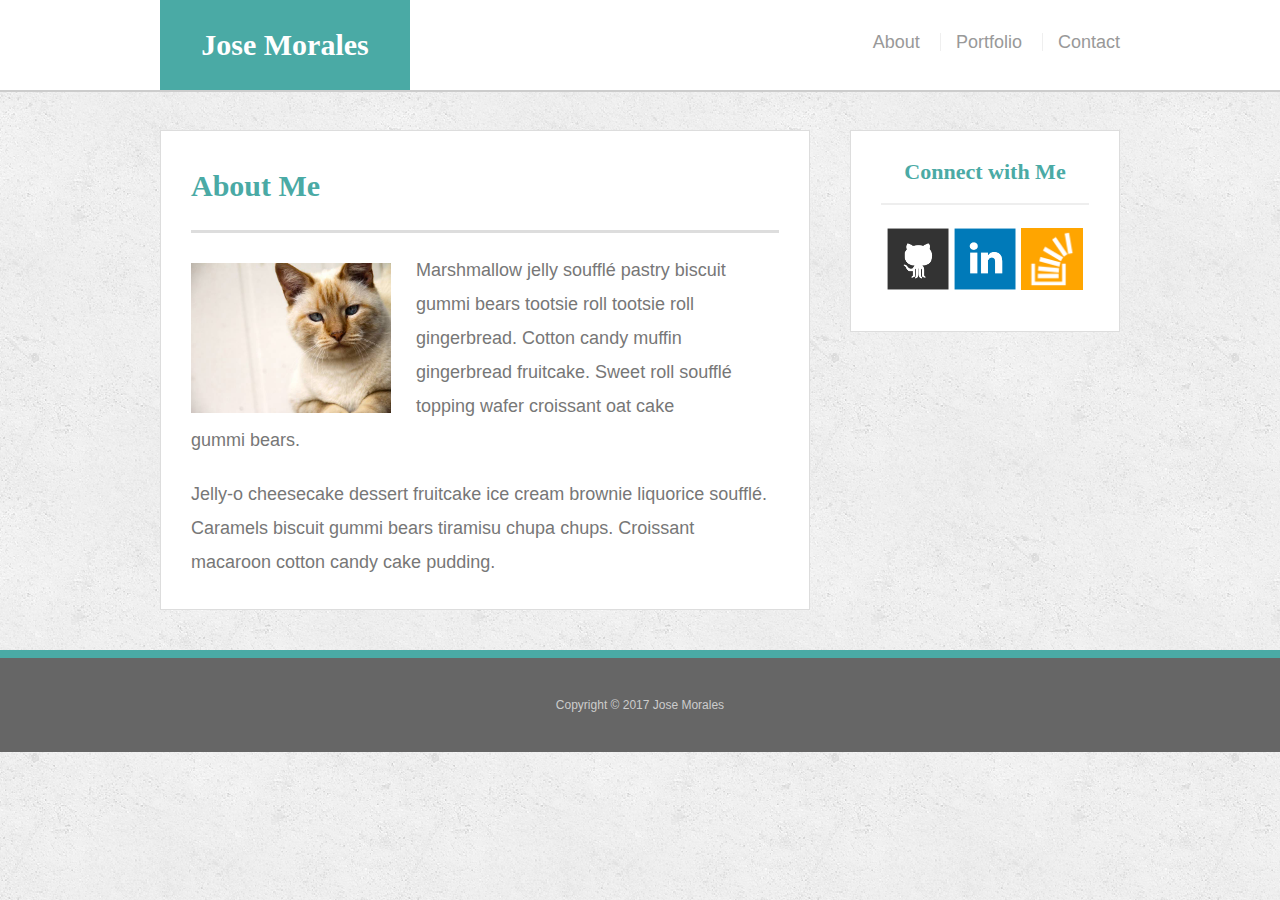
<file: index.html>
<!doctype html>
<html lang="en-us">

<head>
  <meta charset="UTF-8">
  <title>About | Jose Morales</title>
  <link rel="stylesheet" type="text/css" href="assets/css/reset.css">
  <link rel="stylesheet" type="text/css" href="assets/css/style.css">
  <meta name="viewport" content="width=device-width, initial-scale=1">
</head>

<body>

  <header id="masthead">
    <div class="container">
      <a href="index.html" id="logo">Jose Morales</a>
      <nav>
        <a href="index.html">About</a>
        <a href="portfolio.html">Portfolio</a>
        <a href="contact.html">Contact</a>
      </nav>
    </div>
  </header>

  <div id="main-container" class="container">
    <section class="main-section">
      <h1>About Me</h1>

      <img src="assets/images/cat.jpg" class="auth-image" alt="Your Name">

      <p>Marshmallow jelly souffl&eacute; pastry biscuit gummi bears tootsie roll tootsie roll gingerbread. Cotton candy muffin gingerbread fruitcake. Sweet roll souffl&eacute; topping wafer croissant oat cake gummi&nbsp;bears.</p>

      <p>Jelly-o cheesecake dessert fruitcake ice cream brownie liquorice souffl&eacute;. Caramels biscuit gummi bears tiramisu chupa chups. Croissant macaroon cotton candy cake pudding.</p>

    </section>

    <section class="sidebar">
      <div id="connect">
        <h2>Connect with Me</h2>

        <a href="#"><img src="assets/images/github-128.png" class="social" alt="GitHub" /></a>
        <a href="#"><img src="assets/images/linkedin-128.png" class="social" alt="LinkedIn" /></a>
        <a href="#"><img src="assets/images/stackoverflow-128.png" class="social" alt="Stack Overflow" /></a>
      </div>
    </section>
  </div>

  <footer>
    <div class="container">
      Copyright &copy; 2017 Jose Morales
    </div>
  </footer>
</body>

</html>
</file>
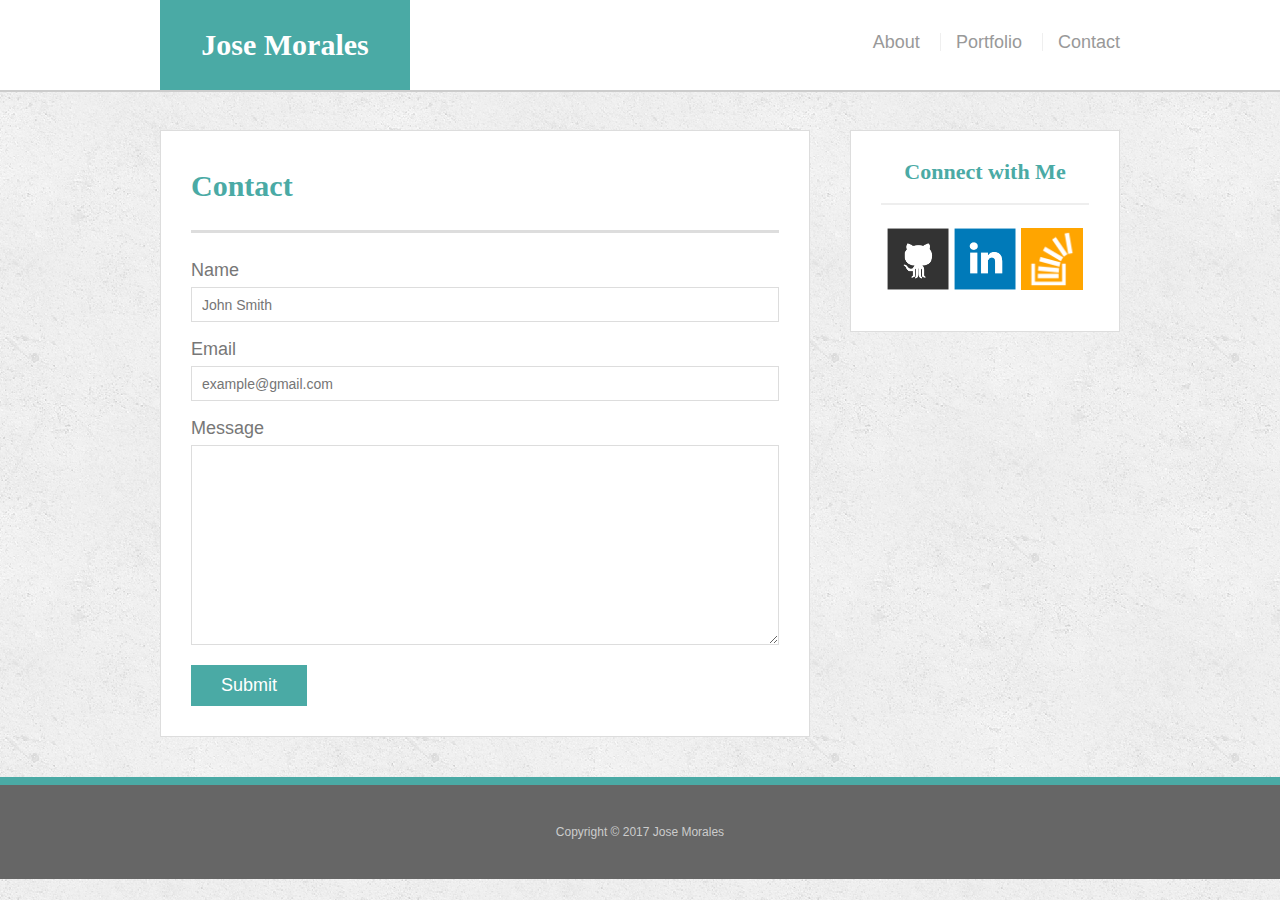
<file: contact.html>
<!doctype html>
<html lang="en-us">

<head>
  <meta charset="UTF-8">
  <title>Contact | Jose Morales</title>
  <link rel="stylesheet" type="text/css" href="assets/css/reset.css">
  <link rel="stylesheet" type="text/css" href="assets/css/style.css">
</head>

<body>

  <header id="masthead">
    <div class="container">
      <a href="index.html" id="logo">Jose Morales</a>
      <nav>
        <a href="index.html">About</a>
        <a href="portfolio.html">Portfolio</a>
        <a href="contact.html">Contact</a>
      </nav>
    </div>
  </header>

  <div id="main-container" class="container">
    <section class="main-section">
      <h1>Contact</h1>

      <form id="contact-form">
        <ul>
          <li>
            <label for="name">Name</label>
            <input type="text" id="name" name="name" placeholder="John Smith" required="required">
          </li>
          <li>
            <label for="email">Email</label>
            <input type="email" id="email" name="email" placeholder="example@gmail.com" required="required">
          </li>
          <li>
            <label for="message">Message</label>
            <textarea id="message" name="message" required="required"></textarea>
          </li>
        </ul>
        <input type="submit">
      </form>

    </section>

    <section class="sidebar">
      <div id="connect">
        <h2>Connect with Me</h2>

        <a href="#"><img src="assets/images/github-128.png" class="social" alt="GitHub" /></a>
        <a href="#"><img src="assets/images/linkedin-128.png" class="social" alt="LinkedIn" /></a>
        <a href="#"><img src="assets/images/stackoverflow-128.png" class="social" alt="Stack Overflow" /></a>
      </div>
    </section>
  </div>

  <footer>
    <div class="container">
      Copyright &copy; 2017 Jose Morales
    </div>
  </footer>
</body>

</html>
</file>
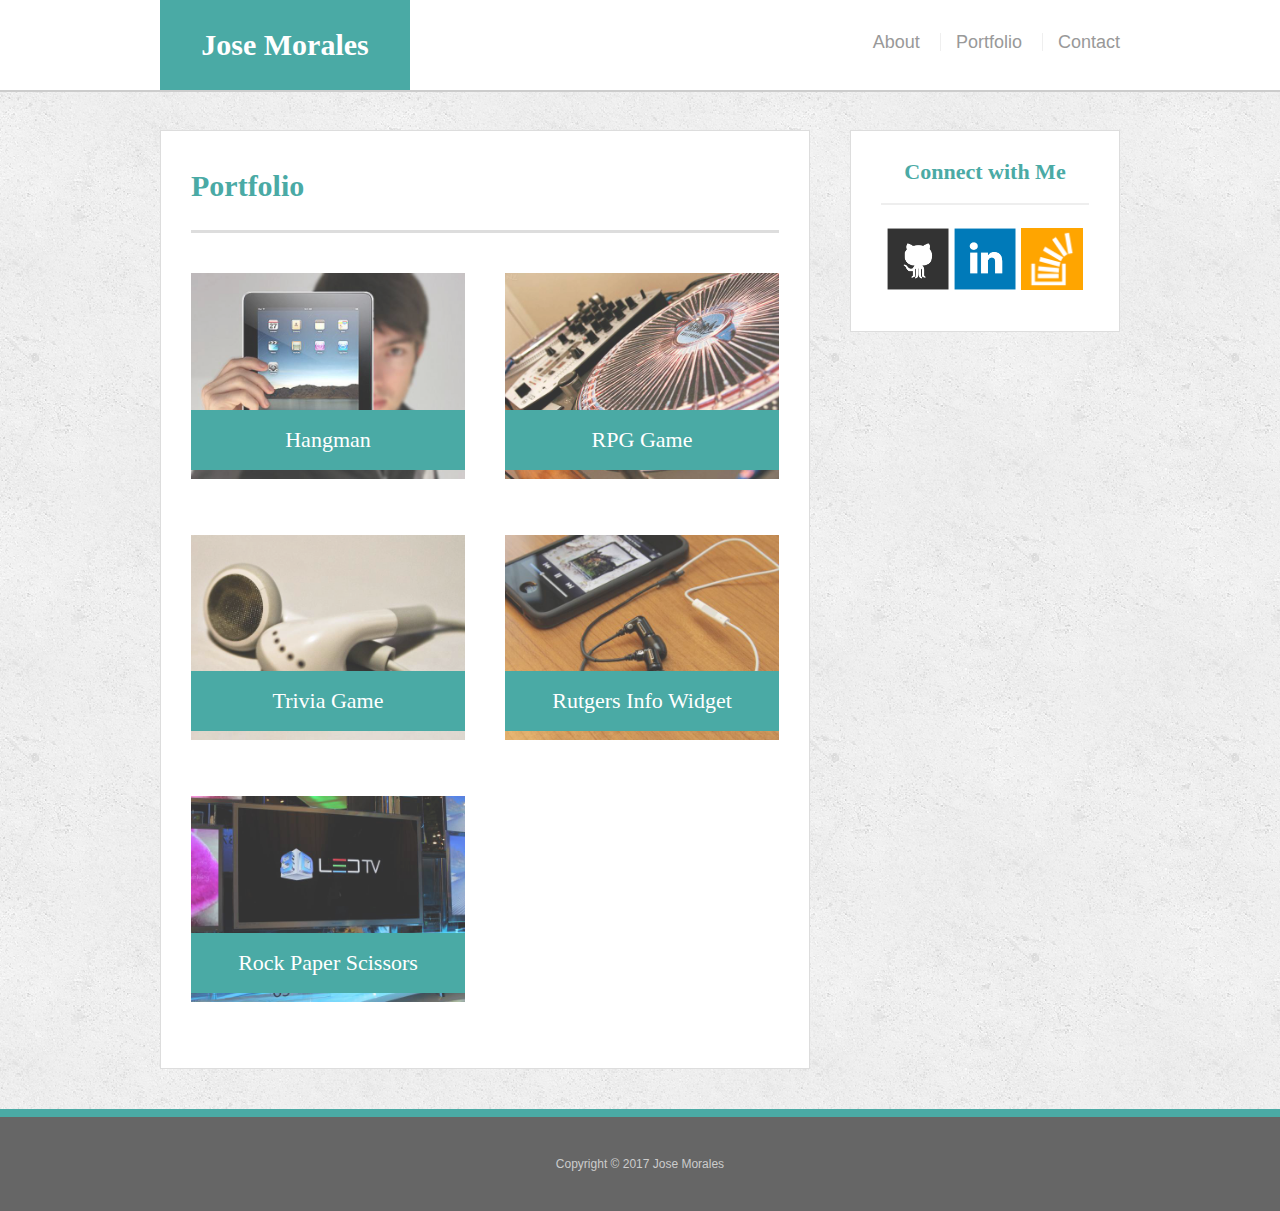
<file: portfolio.html>
<!doctype html>
<html lang="en-us">
<meta name="viewport" content="width=device-width, initial-scale=1.0">

<head>
  <meta charset="UTF-8">
  <meta name="viewport" content="width=device-width, initial-scale=1.0">
  <title>Portfolio | Jose Morales</title>
  <link rel="stylesheet" type="text/css" href="assets/css/reset.css">
  <link rel="stylesheet" type="text/css" href="assets/css/style.css">
</head>

<body>

  <header id="masthead">
    <div class="container">
      <a href="index.html" id="logo">Jose Morales</a>
      <nav>
        <a href="index.html">About</a>
        <a href="portfolio.html">Portfolio</a>
        <a href="contact.html">Contact</a>
      </nav>
    </div>
  </header>

  <div id="main-container" class="container">
    <section class="main-section">
      <h1>Portfolio</h1>

      <div class="work">
        <img src="assets/images/technics-q-c-640-480-1.jpg" alt="hangman">

        <h3>Hangman</h3>
      </div>
      <div class="work">
        <img src="assets/images/technics-q-c-640-480-2.jpg" alt="RPG Game">

        <h3>RPG Game</h3>
      </div>
      <div class="work">
        <img src="assets/images/technics-q-c-640-480-5.jpg" alt="Trivia Game">

        <h3>Trivia Game</h3>
      </div>
      <div class="work">
        <img src="assets/images/technics-q-c-640-480-7.jpg" alt="Rutgers Info Widget">

        <h3>Rutgers Info Widget</h3>
      </div>
      <div class="work">
        <img src="assets/images/technics-q-c-640-480-9.jpg" alt="Rock Paper Scissors">

        <h3>Rock Paper Scissors</h3>
      </div>

    </section>

    <section class="sidebar">
      <div id="connect">
        <h2>Connect with Me</h2>

        <a href="#"><img src="assets/images/github-128.png" class="social" alt="GitHub" /></a>
        <a href="#"><img src="assets/images/linkedin-128.png" class="social" alt="LinkedIn" /></a>
        <a href="#"><img src="assets/images/stackoverflow-128.png" class="social" alt="Stack Overflow" /></a>
      </div>
    </section>
  </div>

  <footer>
    <div class="container">
      Copyright &copy; 2017 Jose Morales
    </div>
  </footer>
</body>

</html>
</file>
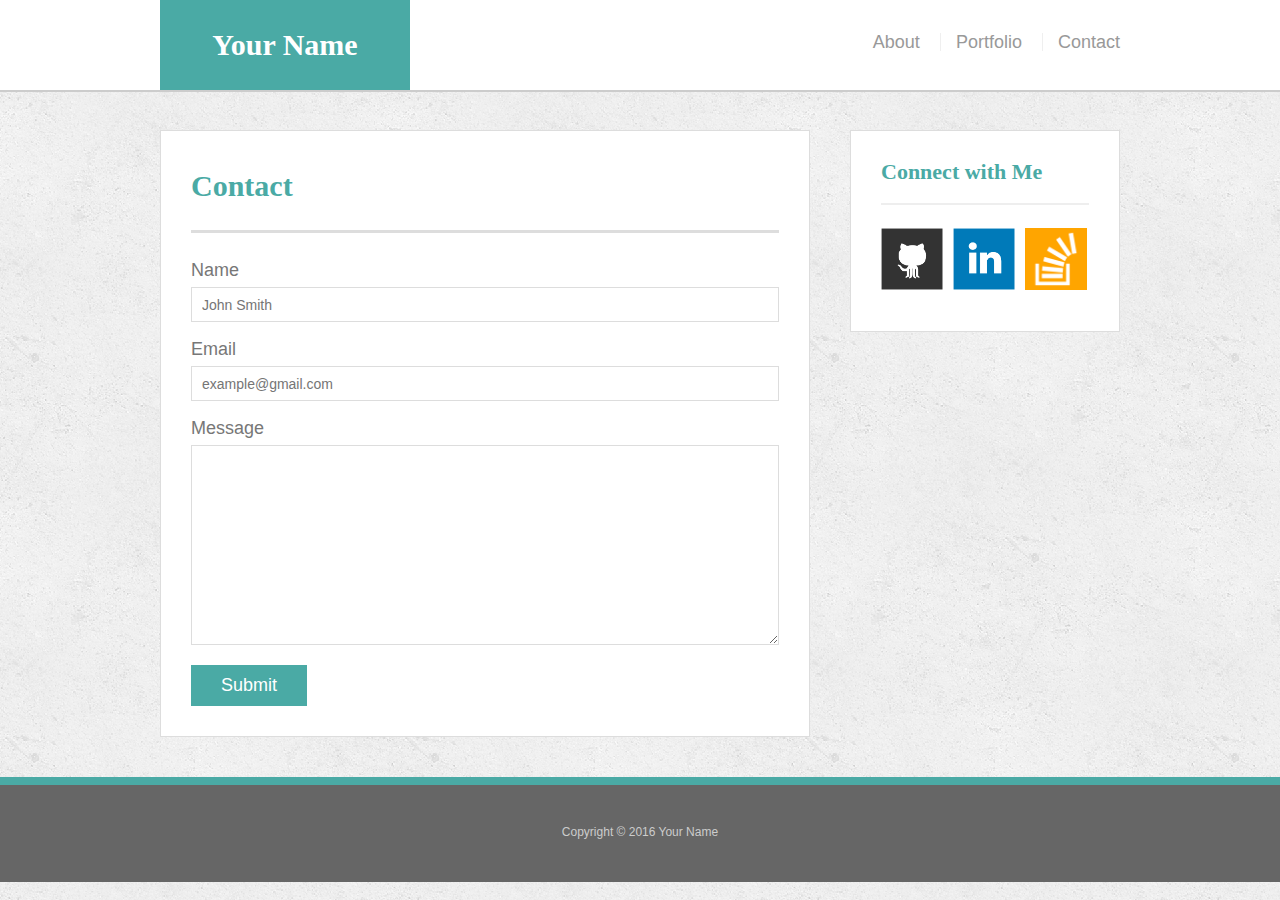
<file: bonus/hover-styles.html>
<!doctype html>
<html lang="en-us">

<head>
  <meta charset="UTF-8">
  <title>Hover Styling</title>
  <link rel="stylesheet" type="text/css" href="assets/css/reset.css">
  <link rel="stylesheet" type="text/css" href="assets/css/style.css">
</head>

<body>

  <header id="masthead">
    <div class="container">
      <a href="#" id="logo">Your Name</a>
      <nav>
        <a href="#">About</a>
        <a href="#">Portfolio</a>
        <a href="#">Contact</a>
      </nav>
    </div>
  </header>

  <div id="main-container" class="container">
    <section class="main-section">
      <h1>Contact</h1>

      <form id="contact-form">
        <ul>
          <li>
            <label for="name">Name</label>
            <input type="text" id="name" name="name" placeholder="John Smith" required="required">
          </li>
          <li>
            <label for="email">Email</label>
            <input type="email" id="email" name="email" placeholder="example@gmail.com" required="required">
          </li>
          <li>
            <label for="message">Message</label>
            <textarea id="message" name="message" required="required"></textarea>
          </li>
        </ul>
        <input type="submit">
      </form>

    </section>

    <section class="sidebar">
      <div id="connect">
        <h2>Connect with Me</h2>

        <img src="assets/images/github-128.png" class="social" alt="Github">
        <img src="assets/images/linkedin-128.png" class="social" alt="LinkedIn">
        <img src="assets/images/stackoverflow-128.png" class="social" alt="Stack Overflow">
      </div>
    </section>
  </div>

  <footer>
    <div class="container">
      Copyright &copy; 2016 Your Name
    </div>
  </footer>
</body>

</html>
</file>
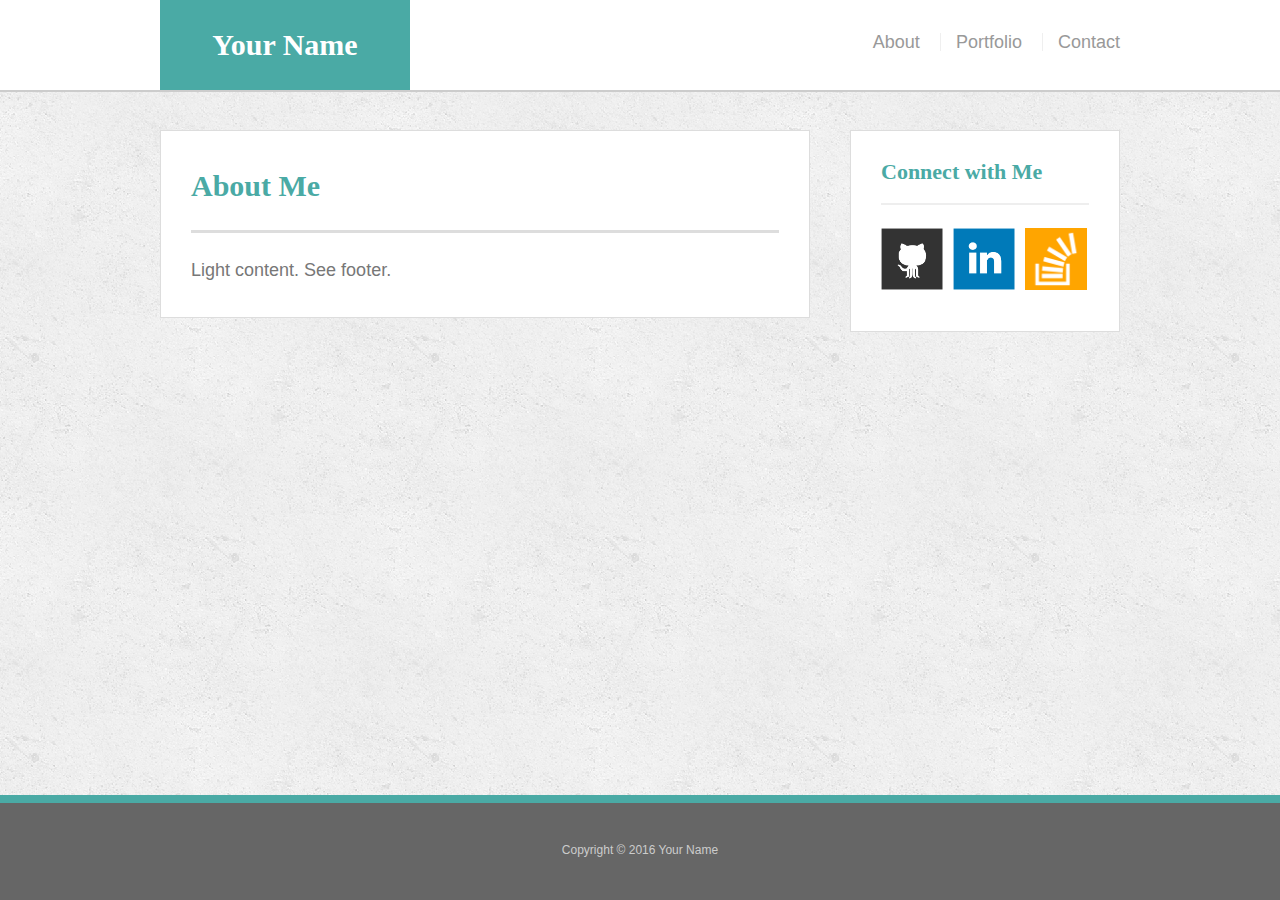
<file: bonus/sticky-footer.html>
<!doctype html>
<html lang="en-us">

<head>
  <meta charset="UTF-8">
  <title>Sticky Footer</title>
  <link rel="stylesheet" type="text/css" href="assets/css/reset.css">
  <link rel="stylesheet" type="text/css" href="assets/css/style.css">
</head>

<body>

  <header id="masthead">
    <div class="container">
      <a href="#" id="logo">Your Name</a>
      <nav>
        <a href="#">About</a>
        <a href="#">Portfolio</a>
        <a href="#">Contact</a>
      </nav>
    </div>
  </header>

  <div class="wrapper">
    <div id="main-container" class="container">
      <section class="main-section">
        <h1>About Me</h1>

        <p>Light content. See footer.</p>

      </section>

      <section class="sidebar">
        <div id="connect">
          <h2>Connect with Me</h2>

          <img src="assets/images/github-128.png" class="social" alt="Github">
          <img src="assets/images/linkedin-128.png" class="social" alt="LinkedIn">
          <img src="assets/images/stackoverflow-128.png" class="social" alt="Stack Overflow">
        </div>
      </section>

      <div class="push"></div>
    </div>
  </div>

  <footer>
    <div class="container">
      Copyright &copy; 2016 Your Name
    </div>
  </footer>
</body>

</html>
</file>
<file: assets/css/style.css>
body {
        font-family: Arial, "Helvetica Neue", Helvetica, sans-serif;
        font-size: 18px;
        line-height: 34px;
        color: #777;
        background: url("../images/concrete_seamless.png");
    }
    
    * {
        box-sizing: border-box;
    }
    /* general */
    
    .container {
        width: 100%;
        max-width: 960px;
        margin: 0 auto;
        clear: both;
    }
    
    h1,
    h2,
    h3,
    p {
        margin-bottom: 20px;
    }
    
    p:last-child {
        margin-bottom: 0;
    }
    
    h1,
    h2,
    h3 {
        font-family: Georgia, Times, "Times New Roman", serif;
        font-weight: 700;
        color: #4aaaa5;
    }
    
    h1 {
        padding-bottom: 20px;
        font-size: 30px;
        line-height: 49px;
        border-bottom: 3px solid #ddd;
    }
    
    h2,
    h3 {
        font-size: 22px;
    }
    /* header */
    
    #masthead {
        position: fixed;
        z-index: 99;
        width: 100%;
        margin: 0 0 30px;
        overflow: auto;
        color: #fff;
        background: #fff;
        border-bottom: 2px solid #ccc;
    }
    
    #logo {
        float: left;
        width: 250px;
        height: 90px;
        font-family: Georgia, Times, "Times New Roman", serif;
        font-size: 30px;
        font-weight: 700;
        line-height: 90px;
        color: #fff;
        text-align: center;
        text-decoration: none;
        background: #4aaaa5;
    }
    
    nav {
        float: right;
        margin-top: 25px;
    }
    
    nav a {
        display: inline-block;
        padding-left: 15px;
        margin-left: 15px;
        line-height: 18px;
        color: #999;
        text-decoration: none;
        border-left: 1px solid #efefef;
    }
    
    nav a:first-child {
        margin-left: 0px;
        padding-left: 0px;
        border: 0px;
    }
    /* footer */
    
    footer {
        padding: 30px 0;
        clear: both;
        font-size: 12px;
        color: #fff;
        color: #ccc;
        text-align: center;
        background: #666;
        border-top: 8px solid #4aaaa5;
    }
    /* sidebar */
    
    .sidebar {
        text-align: center;
        float: right;
        width: 100%;
        max-width: 270px;
        padding: 30px;
        margin-bottom: 20px;
        background: #fff;
        border: 1px solid #ddd;
    }
    
    h3,
    .sidebar h2 {
        text-align: center;
        padding-bottom: 20px;
        margin-bottom: 15px;
        line-height: 22px;
        border-bottom: 2px solid #eee;
    }
    
    .social {
        width: 62px;
        height: 62px;
        margin-top: 8px;
        margin-right: 5px;
    }
    
    .social:last-child {
        margin-right: 0;
    }
    /* main */
    
    #main-container {
        padding-top: 130px;
    }
    
    .main-section {
        float: left;
        width: 100%;
        max-width: 650px;
        padding: 30px;
        margin: 0 0 40px;
        background: #fff;
        border: 1px solid #ddd;
    }
    /* portfolio page */
    
    .work {
        position: relative;
        float: left;
        width: 274px;
        margin: 20px 0 25px;
        overflow: auto;
    }
    
    .work:nth-child(even) {
        margin-right: 40px;
    }
    
    .work img {
        width: 100%;
        border: 0 none;
        opacity: 0.8;
    }
    
    .work h3 {
        position: absolute;
        bottom: 20px;
        width: 100%;
        padding: 15px;
        margin-bottom: 0;
        font-weight: 300;
        line-height: 30px;
        color: #fff;
        text-align: center;
        background: #4aaaa5;
        border-bottom: 0;
    }
    
    .auth-image {
        float: left;
        width: 200px;
        height: auto;
        margin-top: 10px;
        margin-right: 25px;
    }
    /* contact page */
    
    #contact-form ul {
        margin-bottom: 20px;
    }
    
    #contact-form li {
        margin-bottom: 10px;
    }
    
    label,
    input[type=text],
    input[type=email],
    textarea {
        display: block;
        width: 100%;
    }
    
    input[type=text],
    input[type=email],
    textarea {
        height: 35px;
        padding: 0 10px;
        font-size: 14px;
        border: 1px solid #ddd;
    }
    
    textarea {
        height: 200px;
    }
    
    input[type=submit] {
        padding: 10px 30px;
        font-size: 18px;
        color: #fff;
        cursor: pointer;
        background: #4aaaa5;
        border: 0 none;
    }
    
    @media screen and (max-width: 980px) {
        #masthead {
            padding: 0px 80px 0px 150px;
        }
        .auth-image {
            float: left;
            max-width: 360px;
            width: 100%;
        }
        .main-section {
            max-width: 420px;
            width: 100%;
            margin-left: 150px;
            margin-right: 40px;
        }
        .sidebar {
            margin-left: 150px;
            float: left;
        }
        .work {
            max-width: 360px;
            width: 100%;
        }
    }
    /* Additional Screen Sizes */
    /* Width at 320px and below */
    
    @media screen and (max-width: 768px) {
        #masthead {
            padding: 0px 0px 0px 20px;
        }
        nav {
            margin-right: 20px;
        }
        .auth-image {
            float: left;
            max-width: 335px;
            width: 100%;
        }
        .main-section {
            margin-left: 20px;
            max-width: 730px;
            width: 100%;
        }
        .sidebar {
            margin-left: 20px;
            float: left;
            max-width: 730px;
        }
        .work {
            max-width: 310px;
            width: 100%;
        }
        footer {
            width: 100%;
        }
    }
    /* Width at 168px and below */
    
    @media screen and (max-width: 640px) {
        #masthead {
            position: fixed;
            padding: 0px;
        }
        #logo {
            max-width: 640px;
            width: 100%;
        }
        nav {
            margin: 15px 0px;
            float: left;
        }
        nav a {
            display: inline-block;
            padding-left: 70px;
            margin-left: 70px;
            line-height: 18px;
            color: #999;
            text-decoration: none;
            border-left: 1px solid #efefef;
        }
        nav a:first-child {
            margin-left: 50px;
        }
        .auth-image {
            float: left;
            margin-bottom: 25px;
            max-width: 335px;
            width: 100%;
        }
        .main-section {
            margin-left: 20px;
            max-width: 600px;
            width: 100%;
            margin-top: 50px;
        }
        .sidebar {
            margin-left: 20px;
            float: left;
            max-width: 600px;
        }
        .auth-image {
            float: left;
            max-width: 540px;
            width: 100%;
        }
        .work {
            max-width: 540px;
            width: 100%;
        }
    }
    
    @media screen and (max-width: 320px) {
        #masthead {
            position: fixed;
            padding: 0px;
        }
        #logo {
            max-width: 640px;
            width: 100%;
        }
        nav {
            margin: 10px 0px;
            float: left;
        }
        nav a {
            display: inline-block;
            padding-left: 20px;
            margin-left: 20px;
            line-height: 18px;
            color: #999;
            text-decoration: none;
            border-left: 1px solid #efefef;
        }
        nav a:first-child {
            border-left: 0px solid #efefef;
            margin-left: 20px;
        }
        .auth-image {
            float: left;
            margin-bottom: 25px;
            max-width: 335px;
            width: 100%;
        }
        .main-section {
            line-height: 150%;
            margin-left: 0px;
            max-width: 600px;
            width: 100%;
            margin-top: 50px;
        }
        .sidebar {
            margin-left: 0px;
            float: left;
            max-width: 600px;
        }
        .auth-image {
            float: left;
            max-width: 540px;
            width: 100%;
        }
        .work {
            max-width: 540px;
            width: 100%;
        }
    }
</file>
<file: bonus/assets/css/style.css>
body {
  font-family: Arial, "Helvetica Neue", Helvetica, sans-serif;
  font-size: 18px;
  line-height: 34px;
  color: #777;
  background: url("../images/concrete_seamless.png");
}

* {
  box-sizing: border-box;
  margin: 0;
}

/* sticky footer styling */

/* http://ryanfait.com/html5-sticky-footer/ */

html,
body {
  height: 100%;
}

.wrapper {
  height: auto !important;
  height: 100%;
  min-height: 100%;
  margin: 0 auto -105px;
}

footer,
.push {
  height: 105px;
}

/* end sticky footer styling */

/* start hover styling */

#logo:hover,
input[type=submit]:hover {
  background: #5e7f7e;
}

nav a:hover {
  color: #5e7f7e;
}

.social:hover {
  cursor: pointer;
  opacity: 0.8;
}

/* end hover styling */

/* general styling */

.container {
  width: 100%;
  max-width: 960px;
  margin: 0 auto;
  clear: both;
}

h1,
h2,
h3,
p {
  margin-bottom: 20px;
}

p:last-child {
  margin-bottom: 0;
}

h1,
h2,
h3 {
  font-family: Georgia, Times, "Times New Roman", serif;
  font-weight: 700;
  color: #4aaaa5;
}

h1 {
  padding-bottom: 20px;
  font-size: 30px;
  line-height: 49px;
  border-bottom: 3px solid #ddd;
}

h2,
h3 {
  font-size: 22px;
}

/* header */

#masthead {
  position: fixed;
  z-index: 99;
  width: 100%;
  margin: 0 0 30px;
  overflow: auto;
  color: #fff;
  background: #fff;
  border-bottom: 2px solid #ccc;
}

#logo {
  float: left;
  width: 250px;
  height: 90px;
  font-family: Georgia, Times, "Times New Roman", serif;
  font-size: 30px;
  font-weight: 700;
  line-height: 90px;
  color: #fff;
  text-align: center;
  text-decoration: none;
  background: #4aaaa5;
}

nav {
  float: right;
  margin-top: 25px;
}

nav a {
  display: inline-block;
  padding-left: 15px;
  margin-left: 15px;
  line-height: 18px;
  color: #999;
  text-decoration: none;
  border-left: 1px solid #efefef;
}

nav a:first-child {
  border-left: 0 none;
}

/* footer */

footer {
  padding: 30px 0;
  clear: both;
  font-size: 12px;
  color: #fff;
  color: #ccc;
  text-align: center;
  background: #666;
  border-top: 8px solid #4aaaa5;
}

/* sidebar */

.sidebar {
  float: right;
  width: 100%;
  max-width: 270px;
  padding: 30px;
  margin-bottom: 20px;
  background: #fff;
  border: 1px solid #ddd;
}

h3,
.sidebar h2 {
  padding-bottom: 20px;
  margin-bottom: 15px;
  line-height: 22px;
  border-bottom: 2px solid #eee;
}

.social {
  width: 62px;
  height: 62px;
  margin-top: 8px;
  margin-right: 5px;
}

.social:last-child {
  margin-right: 0;
}

/* main */

#main-container {
  padding-top: 130px;
}

.main-section {
  float: left;
  width: 100%;
  max-width: 650px;
  padding: 30px;
  margin: 0 0 40px;
  background: #fff;
  border: 1px solid #ddd;
}

/* contact page */

#contact-form ul {
  margin-bottom: 20px;
}

#contact-form li {
  margin-bottom: 10px;
}

label,
input[type=text],
input[type=email],
textarea {
  display: block;
  width: 100%;
}

input[type=text],
input[type=email],
textarea {
  height: 35px;
  padding: 0 10px;
  font-size: 14px;
  border: 1px solid #ddd;
}

textarea {
  height: 200px;
}

input[type=submit] {
  padding: 10px 30px;
  font-size: 18px;
  color: #fff;
  cursor: pointer;
  background: #4aaaa5;
  border: 0 none;
}
</file>
